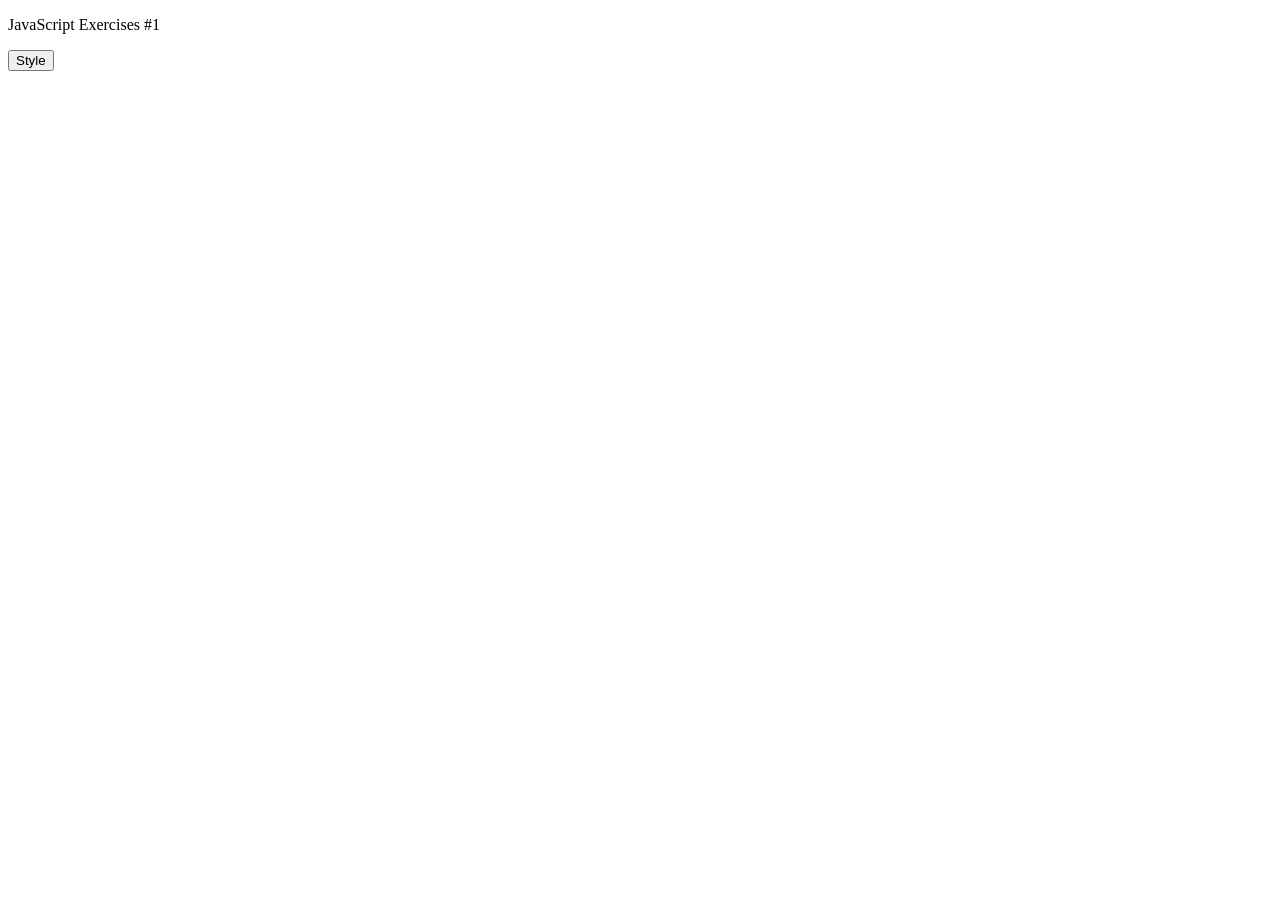
<file: ad-l9-1.0/task1.html>
<!DOCTYPE html>
<html>
  <head>
    <meta charset=utf-8 />
    <title>JS DOM paragraph style</title>
  </head> 
  
  <body>
    <p id="text">JavaScript Exercises #1</p> 
    <div>
      <button id="jsstyle" onclick="js_style()">Style</button>
    </div>
    <script src="task1.js" type="text/javascript"></script>
  </body>
</html>
</file>
